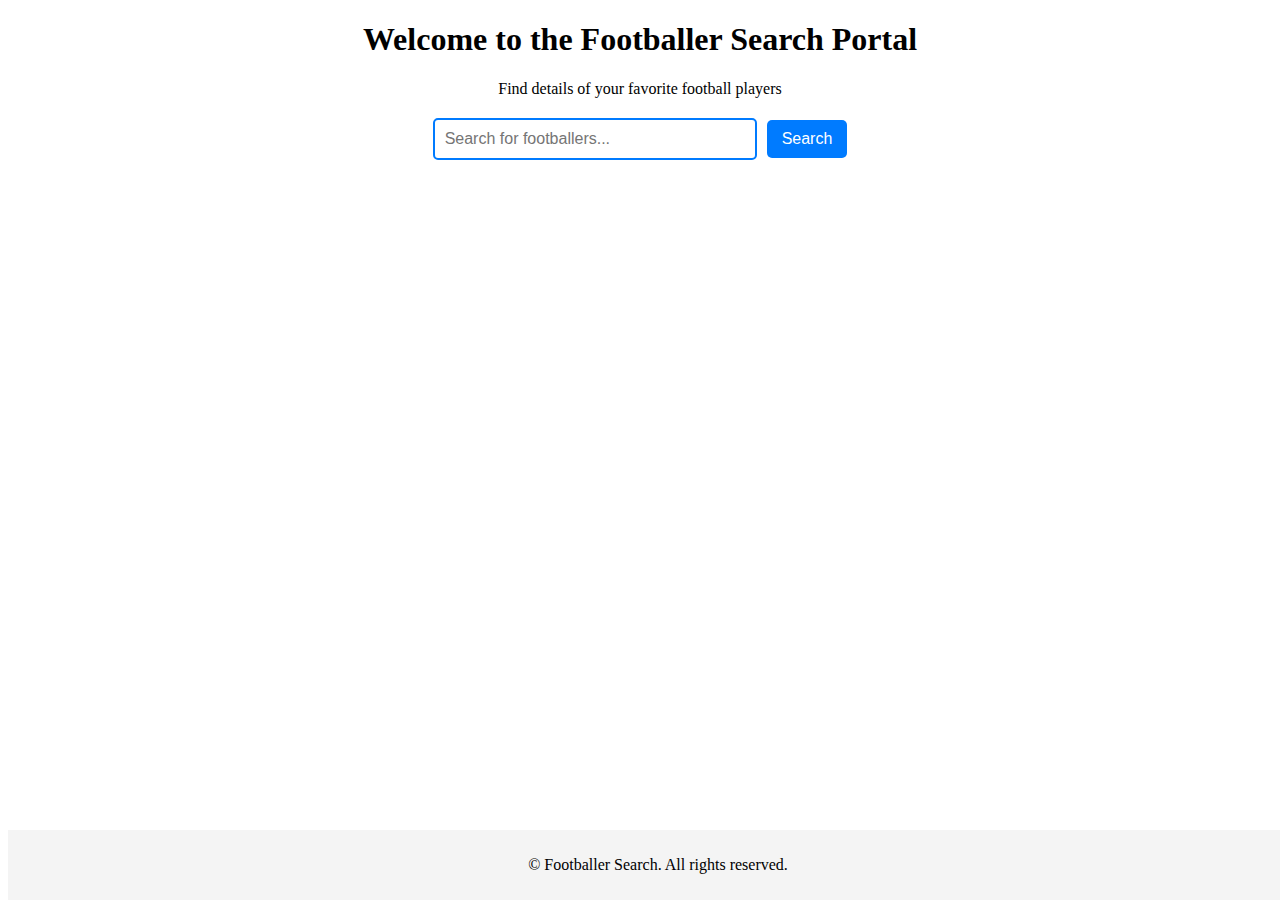
<file: bbb/dashboard.html>
<!-- dashboard.html -->
<!DOCTYPE html>
<html lang="en">
<head>
    <meta charset="UTF-8">
    <meta name="viewport" content="width=device-width, initial-scale=1.0">
    <title>Dashboard</title>
    <style>
        nav ul {
            display: flex;
            justify-content: center;
            list-style: none;
            padding: 0;
            background-color: #007bff;
            padding: 10px;
            border-radius: 5px;
        }
        nav ul li {
            margin: 0 15px;
        }
        nav ul li a {
            text-decoration: none;
            color: white;
            font-weight: bold;
        }
        header {
            margin: 20px;
            text-align: center;
        }
        .search-container {
            margin-top: 20px;
            display: flex;
            justify-content: center;
            align-items: center;
            gap: 10px;
        }
        #searchInput {
            padding: 10px;
            width: 300px;
            border: 2px solid #007bff;
            border-radius: 5px;
            font-size: 16px;
            transition: all 0.3s ease-in-out;
        }
        #searchInput:focus {
            border-color: #0056b3;
            outline: none;
            box-shadow: 0px 0px 8px rgba(0, 91, 187, 0.5);
        }
        button {
            padding: 10px 15px;
            background: #007bff;
            color: white;
            border: none;
            border-radius: 5px;
            cursor: pointer;
            font-size: 16px;
            transition: 0.3s;
        }
        button:hover {
            background: #0056b3;
        }
        #results {
            margin-top: 20px;
            font-weight: bold;
            color: black;
            text-align: center;
        }
        footer {
            margin-top: 50px;
            text-align: center;
            padding: 10px;
            background: #f4f4f4;
            position: absolute;
            bottom: 0;
            width: 100%;
        }
    </style>
</head>
<body>
    
    <header>
        <h1>Welcome to the Footballer Search Portal</h1>
        <p>Find details of your favorite football players</p>
    </header>
    
    <section class="search-container">
        <input type="text" id="searchInput" placeholder="Search for footballers...">
        <button onclick="searchPlayer()">Search</button>

    </section>

    <div id="results"></div>
    
    <footer>
        <p>&copy; Footballer Search. All rights reserved.</p>
    </footer>

    <!-- Connect the JavaScript file -->
    <script src="dashboard.js"></script>
</body>
</html>
</file>
